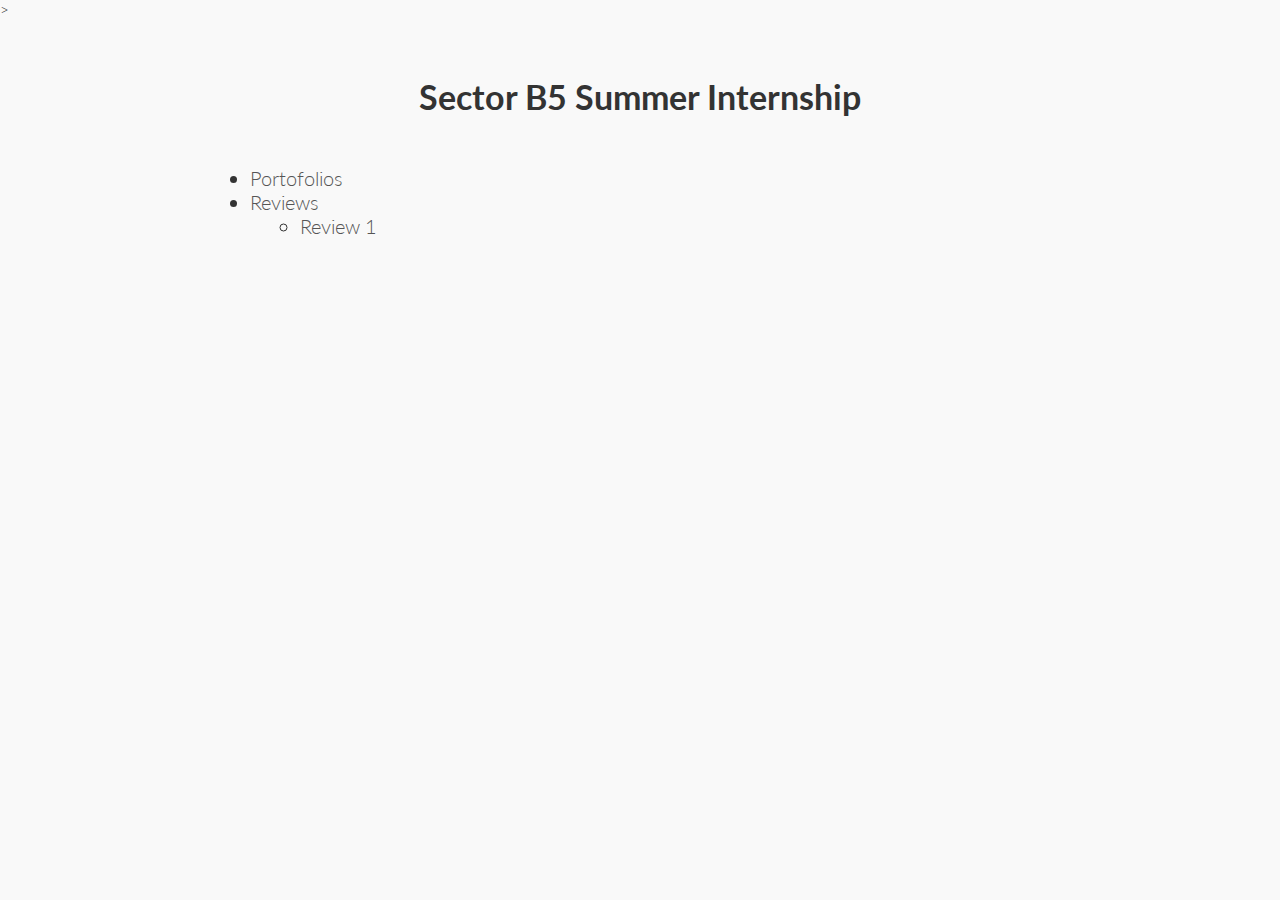
<file: index.html>
<!DOCTYPE html>
<html lang="en">
	<head>
		<meta charset="UTF-8" />
		<meta http-equiv="X-UA-Compatible" content="IE=edge,chrome=1"> 
		<meta name="viewport" content="width=device-width, initial-scale=1.0"> 
		<title>Sector B5 Summer Internship </title>> 
		<link rel="stylesheet" type="text/css" href="css/default.css" />
		<link rel="stylesheet" type="text/css" href="css/component.css" />
		<script src="js/modernizr.custom.js"></script>
	</head>
	<body>
		<div class="container">	
			
			<header class="clearfix">
				<h1>Sector B5 Summer Internship </h1>	
			</header>
			<div class="main" style="padding-left: 250px; font-size: 20px;">
				<ul>
					<li><a href="members.html">Portofolios </a></li>

					<li><a href="">Reviews </a></li>
					<p>
						<ul>
							<li style="margin-left: 50px;"><a href="review_1.html">Review 1 </a></li>
							
						</ul>
					<p>

					
				</ul>
				
			</div>
		</div><!-- /container -->
		<script src="https://ajax.googleapis.com/ajax/libs/jquery/1.9.1/jquery.min.js"></script>
		<script src="js/grid.js"></script>
		<script>
			$(function() {
				Grid.init();
			});
		</script>
	</body>
</html>
</file>
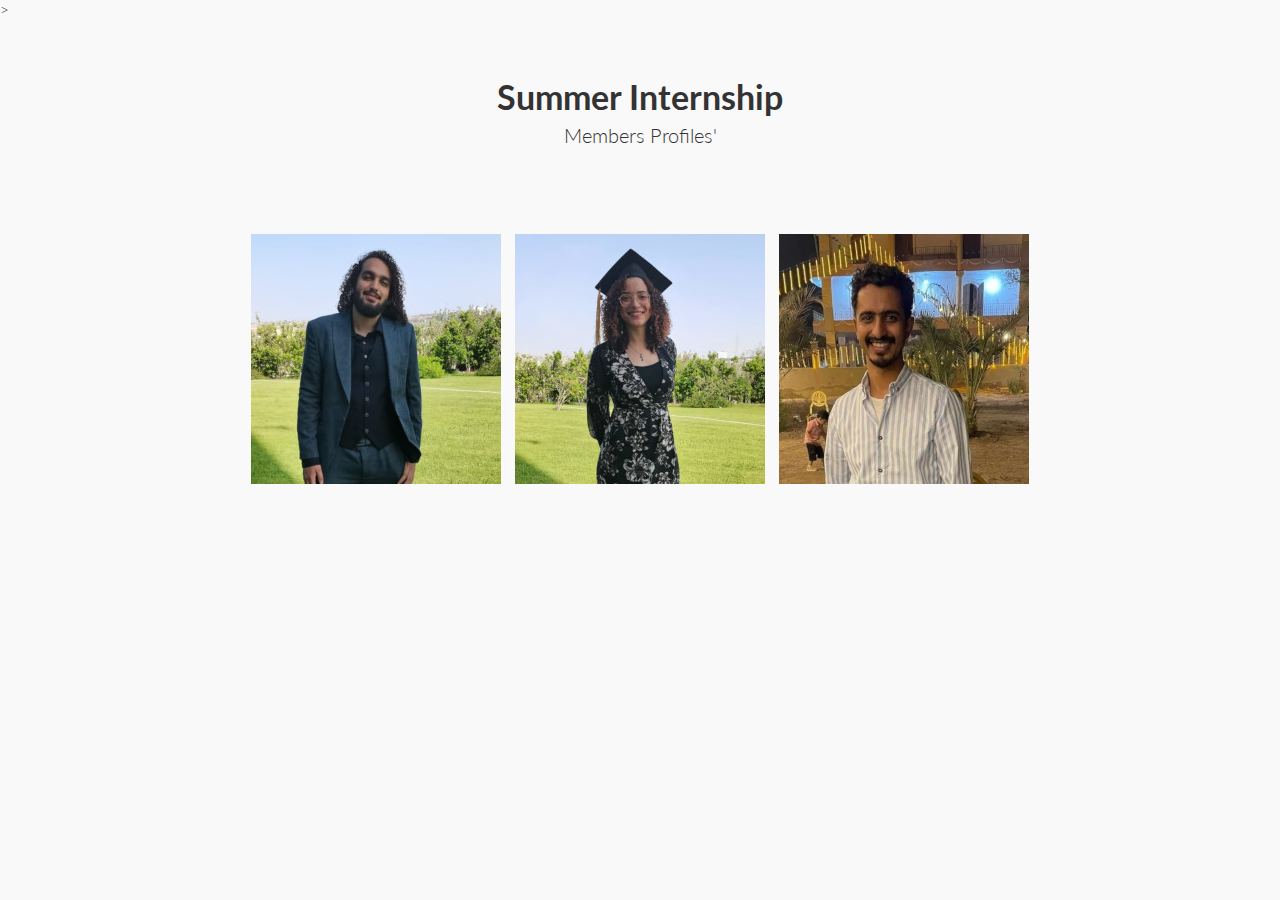
<file: members.html>
<!DOCTYPE html>
<html lang="en">
	<head>
		<meta charset="UTF-8" />
		<meta http-equiv="X-UA-Compatible" content="IE=edge,chrome=1"> 
		<meta name="viewport" content="width=device-width, initial-scale=1.0"> 
		<title>Sector B5 Summer Internship || Profiles</title>> 
		<link rel="stylesheet" type="text/css" href="css/default.css" />
		<link rel="stylesheet" type="text/css" href="css/component.css" />
		<script src="js/modernizr.custom.js"></script>
	</head>
	<body>
		<div class="container">	
			<!-- Codrops top bar -->
			
			<header class="clearfix">
				<h1>Summer Internship <span>Members Profiles'</span></h1>	
			</header>
			<div class="main">
				<ul id="og-grid" class="og-grid">
				
					<li>
						<a href="members/Hady_Hisham/index.html" data-largesrc="images/Hady.jpeg" data-title="Hady Hisham" data-description="A very passionate student">
							<img src="images/thumbs/Hady_thumb.jpg" alt="img01"/>
						</a>
					</li>
					<li>
						<a href="members/Lamis_Helmy/index.html" data-largesrc="images/Lamis.jpg" data-title="Lamis Helmy" data-description="I love my cats !">
							<img src="images/thumbs/Lamis_thumb.jpg" alt="img02"/>
						</a>
					</li>
					<li>

						<a href="members/Ahmed_Ali/index.html" data-largesrc="images/ali.jpeg" data-title="Ahmed Ali" data-description="Embedded Software Engineer">
							<img src="images/thumbs/Ali_thumb.jpg" alt="img03"/>

						</a>
					</li>
					
				</ul>
			</div>
		</div><!-- /container -->
		<script src="https://ajax.googleapis.com/ajax/libs/jquery/1.9.1/jquery.min.js"></script>
		<script src="js/grid.js"></script>
		<script>
			$(function() {
				Grid.init();
			});
		</script>
	</body>
</html>
</file>
<file: css/default.css>
/* General Demo Style */
@import url(http://fonts.googleapis.com/css?family=Lato:300,400,700);

html { height: 100%; }

*,
*:after,
*:before {
	-webkit-box-sizing: border-box;
	-moz-box-sizing: border-box;
	box-sizing: border-box;
	padding: 0;
	margin: 0;
}

/* Clearfix hack by Nicolas Gallagher: http://nicolasgallagher.com/micro-clearfix-hack/ */
.clearfix:before,
.clearfix:after {
    content: " ";
    display: table;
}

.clearfix:after {
    clear: both;
}

.clearfix {
    *zoom: 1;
}

body {
    font-family: 'Lato', Calibri, Arial, sans-serif;
    background: #f9f9f9;
    font-weight: 300;
    font-size: 15px;
    color: #333;
    overflow: scroll;
    overflow-x: hidden;
}

a {
	color: #555;
	text-decoration: none;
}

.container {
	width: 100%;
	position: relative;
}

.container > header {
	width: 90%;
	max-width: 1240px;
	margin: 0 auto;
	position: relative;
	padding: 0 30px 50px 30px;
}

.container > header {
	padding: 60px 30px 50px;
	text-align: center;
}

.container > header h1 {
	font-size: 34px;
	line-height: 38px;
	margin: 0 auto;
	font-weight: 700;
	color: #333;
}

.container > header h1 span {
	display: block;
	font-size: 20px;
	font-weight: 300;
}

.main > p {
	text-align: center;
	padding: 50px 20px;
}

/* Header Style */
.codrops-top {
	line-height: 24px;
	font-size: 11px;
	background: #fff;
	background: rgba(255, 255, 255, 0.5);
	text-transform: uppercase;
	z-index: 9999;
	position: relative;
	box-shadow: 1px 0px 2px rgba(0,0,0,0.2);
}

.codrops-top a {
	padding: 0px 10px;
	letter-spacing: 1px;
	color: #333;
	display: inline-block;
}

.codrops-top a:hover {
	background: rgba(255,255,255,0.8);
	color: #000;
}

.codrops-top span.right {
	float: right;
}

.codrops-top span.right a {
	float: left;
	display: block;
}
</file>
<file: css/component.css>
.og-grid {
	list-style: none;
	padding: 20px 0;
	margin: 0 auto;
	text-align: center;
	width: 100%;
}

.og-grid li {
	display: inline-block;
	margin: 10px 5px 0 5px;
	vertical-align: top;
	height: 250px;
}

.og-grid li > a,
.og-grid li > a img {
	border: none;
	outline: none;
	display: block;
	position: relative;
}

.og-grid li.og-expanded > a::after {
	top: auto;
	border: solid transparent;
	content: " ";
	height: 0;
	width: 0;
	position: absolute;
	pointer-events: none;
	border-bottom-color: #ddd;
	border-width: 15px;
	left: 50%;
	margin: -20px 0 0 -15px;
}

.og-expander {
	position: absolute;
	background: #ddd;
	top: auto;
	left: 0;
	width: 100%;
	margin-top: 10px;
	text-align: left;
	height: 0;
	overflow: hidden;
}

.og-expander-inner {
	padding: 50px 30px;
	height: 100%;
}

.og-close {
	position: absolute;
	width: 40px;
	height: 40px;
	top: 20px;
	right: 20px;
	cursor: pointer;
}

.og-close::before,
.og-close::after {
	content: '';
	position: absolute;
	width: 100%;
	top: 50%;
	height: 1px;
	background: #888;
	-webkit-transform: rotate(45deg);
	-moz-transform: rotate(45deg);
	transform: rotate(45deg);
}

.og-close::after {
	-webkit-transform: rotate(-45deg);
	-moz-transform: rotate(-45deg);
	transform: rotate(-45deg);
}

.og-close:hover::before,
.og-close:hover::after {
	background: #333;
}

.og-fullimg,
.og-details {
	width: 50%;
	float: left;
	height: 100%;
	overflow: hidden;
	position: relative;
}

.og-details {
	padding: 0 40px 0 20px;
}

.og-fullimg {
	text-align: center;
}

.og-fullimg img {
	display: inline-block;
	max-height: 100%;
	max-width: 100%;
}

.og-details h3 {
	font-weight: 300;
	font-size: 52px;
	padding: 40px 0 10px;
	margin-bottom: 10px;
}

.og-details p {
	font-weight: 400;
	font-size: 16px;
	line-height: 22px;
	color: #999;
}

.og-details a {
	font-weight: 700;
	font-size: 16px;
	color: #333;
	text-transform: uppercase;
	letter-spacing: 2px;
	padding: 10px 20px;
	border: 3px solid #333;
	display: inline-block;
	margin: 30px 0 0;
	outline: none;
}

.og-details a::before {
	content: '\2192';
	display: inline-block;
	margin-right: 10px;
}

.og-details a:hover {
	border-color: #999;
	color: #999;
}

.og-loading {
	width: 20px;
	height: 20px;
	border-radius: 50%;
	background: #ddd;
	box-shadow: 0 0 1px #ccc, 15px 30px 1px #ccc, -15px 30px 1px #ccc;
	position: absolute;
	top: 50%;
	left: 50%;
	margin: -25px 0 0 -25px;
	-webkit-animation: loader 0.5s infinite ease-in-out both;
	-moz-animation: loader 0.5s infinite ease-in-out both;
	animation: loader 0.5s infinite ease-in-out both;
}

@-webkit-keyframes loader {
	0% { background: #ddd; }
	33% { background: #ccc; box-shadow: 0 0 1px #ccc, 15px 30px 1px #ccc, -15px 30px 1px #ddd; }
	66% { background: #ccc; box-shadow: 0 0 1px #ccc, 15px 30px 1px #ddd, -15px 30px 1px #ccc; }
}

@-moz-keyframes loader {
	0% { background: #ddd; }
	33% { background: #ccc; box-shadow: 0 0 1px #ccc, 15px 30px 1px #ccc, -15px 30px 1px #ddd; }
	66% { background: #ccc; box-shadow: 0 0 1px #ccc, 15px 30px 1px #ddd, -15px 30px 1px #ccc; }
}

@keyframes loader {
	0% { background: #ddd; }
	33% { background: #ccc; box-shadow: 0 0 1px #ccc, 15px 30px 1px #ccc, -15px 30px 1px #ddd; }
	66% { background: #ccc; box-shadow: 0 0 1px #ccc, 15px 30px 1px #ddd, -15px 30px 1px #ccc; }
}

@media screen and (max-width: 830px) {

	.og-expander h3 { font-size: 32px; }
	.og-expander p { font-size: 13px; }
	.og-expander a { font-size: 12px; }

}

@media screen and (max-width: 650px) {

	.og-fullimg { display: none; }
	.og-details { float: none; width: 100%; }
	
}
</file>
